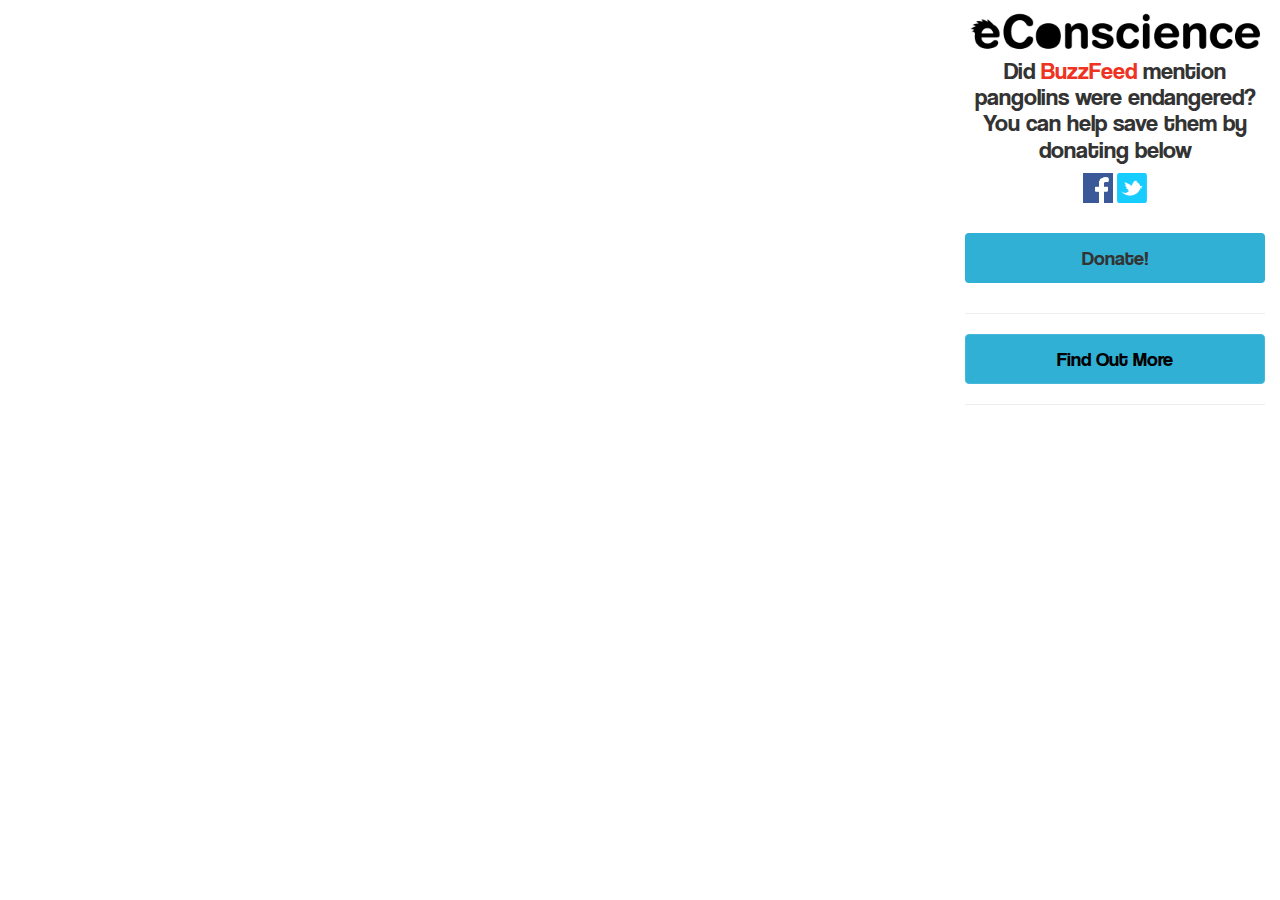
<file: index.html>
<!DOCTYPE html>
<html>
  <head>
    <title>eConscience</title>
    <meta http-equiv="Content-Security-Policy" content="default-src *; style-src 'self' http://* 'unsafe-inline'; script-src 'self' http://* 'unsafe-inline' 'unsafe-eval'" />
    <link rel="stylesheet" href="style.css"/>
    <link rel="stylesheet" href="assets/css/bootstrap.min.css">
    <script src="assets/jquery/jquery.min.js"></script>
    <script src="assets/js/bootstrap.min.js"></script>
  </head>
  <body>
    <img id="econscience" src="img/econscience-logo.png" />
    <table>
      <tr>
        <td id="social-media">
          <h3 id="header">Did <span id="buzzfeed">BuzzFeed</span> mention pangolins were endangered?<br>You can help save them by donating below</h3>
          <div id="social-buttons">
            <a href="https://www.facebook.com/BuzzFeed/"><img id="fb" src="img/facebook.png" height="30px;"/></a>
            <a class="twitter-share-button" href="https://twitter.com/intent/tweet?text=@Buzzfeed+Hey,+BuzzFeed!+I+noticed+you+forgot+to+mention+how+endangered+the+pangolin+is+in+your+article"
              data-size="large"><img id="tweet" src="img/tweet.png" height="30px"/></a>

            <script>window.twttr = (function(d, s, id) {
                      var js, fjs = d.getElementsByTagName(s)[0],
                        t = window.twttr || {};
                      if (d.getElementById(id)) return t;
                      js = d.createElement(s);
                      js.id = id;
                      js.src = "https://platform.twitter.com/widgets.js";
                      fjs.parentNode.insertBefore(js, fjs);
                      t._e = [];
                      t.ready = function(f) {
                        t._e.push(f);
                      };
                      return t;
                    }(document, "script", "twitter-wjs"));
            </script>
          </div>
        </td>
      </tr>
      <tr>
        <td id="facts">
          <form action=" https://www.paypal.com/vn/cgi-bin/webscr?cmd=_flow&SESSION=iYce9Vyyx6XrjnEOEWRh3tAjJBqJM9a7UcSttWgpnDZa_fIvo2TQkfvThh0&dispatch=5885d80a13c0db1f8e263663d3faee8d4fe1dd75ca3bd4f11d72275b28239088">
          <button id="button" type="submit">Donate!</button>
          </form>
          <hr>
            <button type="button" class="btn btn-info" data-toggle="collapse" data-target="#demo">Find Out More</button>
            <div id="demo" class="collapse">
              <p><span id="number">100,000</span> pangolins </br>are estimated to be
                captured every year from across Africa and Asia.</p>
              <p>all eight species of pangolin now feature on the International Union
              for the Conservation of Nature (IUCN) Red List of animals threatened with extinction.</p>
              <p>Pangolins are declining throughout their range due to increasing demand for their
              meat, which is seen as a delicacy, and scales and other body parts, which are used in
              some traditional medicines.</p>
              <h3>More ways to help</h3>
              <a href="http://sites.zsl.org/forms/view.php?id=47753"><img src="img/IUCN.png" width="300px;"></a>
              <a href="https://www.paypal.com/vn/cgi-bin/webscr?"><img src="img/save-vietnams-wildlife.jpg" width="300px;"></a>
              <form action="https://www.rainforest-rescue.org/petitions/963/take-pangolins-off-the-menu-now">
              <button id="button" type="submit">Sign a Petition!</button>
              </form>
            </div>
          <hr>
        </td>
      </tr>
    </table>
  </body>
</html>
</file>
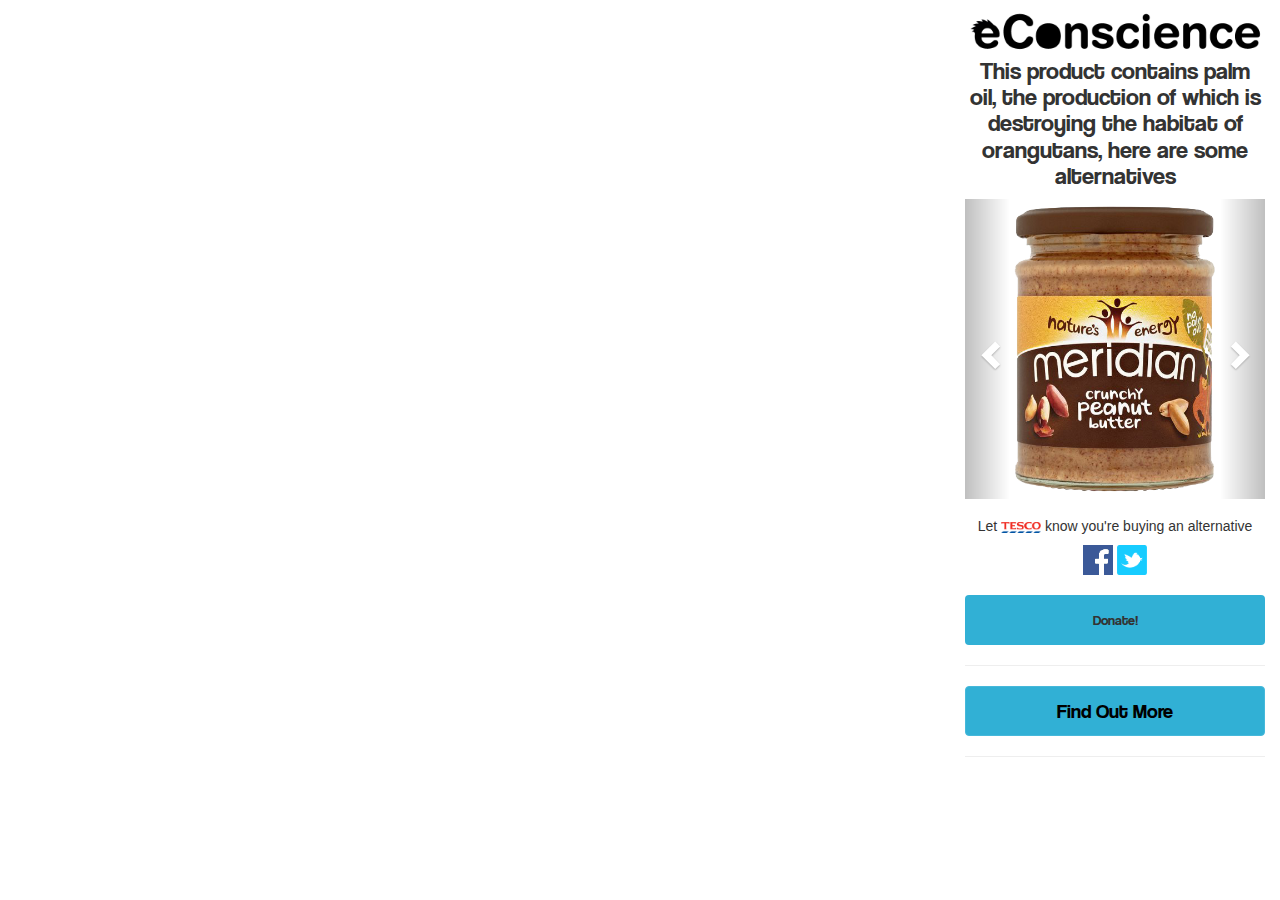
<file: index-pbutter.html>
<!DOCTYPE html>
<html>
  <head>
    <title>eConscience</title>
    <meta http-equiv="Content-Security-Policy" content="default-src *; style-src 'self' http://* 'unsafe-inline'; script-src 'self' http://* 'unsafe-inline' 'unsafe-eval'" />
    <link rel="stylesheet" href="style.css"/>
    <link rel="stylesheet" href="assets/css/bootstrap.min.css">
    <script src="assets/jquery/jquery.min.js"></script>
    <script src="assets/js/bootstrap.min.js"></script>
  </head>
  <body>
    <img id="econscience" src="img/econscience-logo.png" />
    <table>
      <tr>
        <td id="social-media">
          <h3 id="header">This product contains palm oil, the production of which is destroying the habitat of orangutans, here are some alternatives</h3>

          <div id="myCarousel" class="carousel slide" data-ride="carousel">


                    <!-- Wrapper for slides -->
                    <div class="carousel-inner" role="listbox">
                      <div class="item active">
                        <img src="img/image_2.png" alt="Chania">
                      </div>

                      <div class="item">
                      </div>

                      <div class="item">
                        <img src="img/image_2.png" alt="Flower">
                      </div>

                      <div class="item">
                        <img src="img/image_3.png" alt="Flower">
                      </div>

                    <!-- Left and right controls -->
                    <a class="left carousel-control" href="#myCarousel" role="button" data-slide="prev">
                      <span class="glyphicon glyphicon-chevron-left" aria-hidden="true"></span>
                      <span class="sr-only">Previous</span>
                    </a>
                    <a class="right carousel-control" href="#myCarousel" role="button" data-slide="next">
                      <span class="glyphicon glyphicon-chevron-right" aria-hidden="true"></span>
                      <span class="sr-only">Next</span>
                    </a>
                  </div>

          <div id="social-buttons">
            <h2>Let <img src="img/tesco-logo.png" width="40px;"> know you're buying an alternative</h2>
            <a href="https://www.facebook.com/BuzzFeed/"><img id="fb" src="img/facebook.png" height="30px;"/></a>
            <a class="twitter-share-button" href="https://twitter.com/intent/tweet?text=@Buzzfeed+Hey,+BuzzFeed!+I+noticed+you+forgot+to+mention+how+endangered+the+pangolin+is+in+your+article"
              data-size="large"><img id="tweet" src="img/tweet.png" height="30px"/></a>

            <script>window.twttr = (function(d, s, id) {
                      var js, fjs = d.getElementsByTagName(s)[0],
                        t = window.twttr || {};
                      if (d.getElementById(id)) return t;
                      js = d.createElement(s);
                      js.id = id;
                      js.src = "https://platform.twitter.com/widgets.js";
                      fjs.parentNode.insertBefore(js, fjs);
                      t._e = [];
                      t.ready = function(f) {
                        t._e.push(f);
                      };
                      return t;
                    }(document, "script", "twitter-wjs"));
            </script>
          </div>
        </td>
      </tr>
      <tr>
        <td id="facts">
          <form action=" https://www.paypal.com/vn/cgi-bin/webscr?cmd=_flow&SESSION=iYce9Vyyx6XrjnEOEWRh3tAjJBqJM9a7UcSttWgpnDZa_fIvo2TQkfvThh0&dispatch=5885d80a13c0db1f8e263663d3faee8d4fe1dd75ca3bd4f11d72275b28239088">
          <button type="submit">Donate!</button>
          </form>
          <hr>
            <button type="button" class="btn btn-info" data-toggle="collapse" data-target="#demo">Find Out More</button>
            <div id="demo" class="collapse">
              <p><span id="number">100,000</span> pangolins </br>are estimated to be
                captured every year from across Africa and Asia.</p>
              <p>all eight species of pangolin now feature on the International Union
              for the Conservation of Nature (IUCN) Red List of animals threatened with extinction.</p>
              <p>Pangolins are declining throughout their range due to increasing demand for their
              meat, which is seen as a delicacy, and scales and other body parts, which are used in
              some traditional medicines.</p>
              <h3>More ways to help</h3>
              <a href="http://sites.zsl.org/forms/view.php?id=47753"><img src="img/IUCN.png" width="300px;"></a>
              <a href="https://www.paypal.com/vn/cgi-bin/webscr?"><img src="img/save-vietnams-wildlife.jpg" width="300px;"></a>
              <form action="https://www.rainforest-rescue.org/petitions/963/take-pangolins-off-the-menu-now">
              <button type="submit">Sign a Petition!</button>
              </form>
            </div>
          <hr>
        </td>
      </tr>
    </table>
  </body>
</html>
</file>
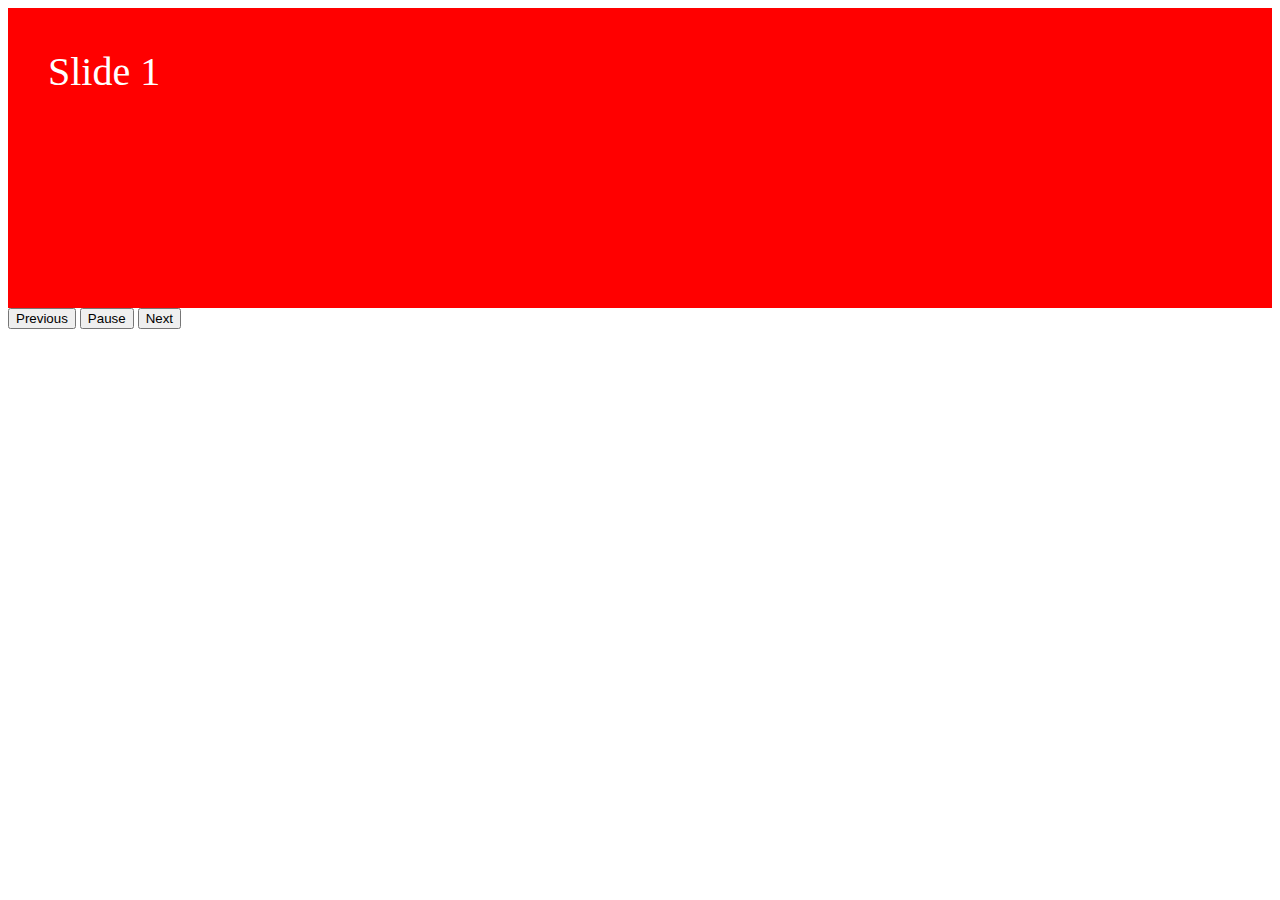
<file: slides.html>
<html>
  <head>
    <link rel="stylesheet" href="slides.css">
  </head>
  <body>
    <script "text/javascript" src='peanut_butter.js'>
    for (i = 0; i < peanut_butter.length; i++) {
      document.getElementById('item'+i).innerHTML = "hello";
    }
    </script>
    <ul id="slides">
        <li class="slide showing">Slide 1
          <p id="item0"></p>
        </li>
        <li class="slide">Slide 2
          <p id="item1"></p>
        </li>
        <li class="slide">Slide 3
          <p id="item2"></p>
        </li>
        <li class="slide">Slide 4
          <p id="item3"></p>
        </li>
    </ul>
  <button class="controls" id="previous">Previous</button>
  <button class="controls" id="pause">Pause</button>
  <button class="controls" id="next">Next</button>

  <script type="text/javascript" src="slides.js"></script>
  </body>
</html>
</file>
<file: style.css>
@font-face {
    font-family: 'ourFont'; /*a name to be used later*/
    src: url("fonts/coolvetica rg.ttf"); /*URL to font*/
}

body {
  width:320px;
  float: right;
  padding: 5px 5px 5px 5px;
}

#econscience {
  width: 300px;
  margin-top: -30px;
}

#header {
  text-align: center;
  font-family: 'ourFont';
  margin-top: -30px;
}

#social-buttons h2 {
  font-size: 14px;
}

#social-buttons {
  text-align: center;
  margin-bottom: 20px;
}

span#buzzfeed {
  color: #ee3322;
}

td#facts {
  font-family: 'ourFont';
  text-align: center;
  width: 280px;
}

p {
  font-family: 'ourFont';
}

span#number {
  font-size: 30px;
  color: #ee3322;
  font-weight: bold;
}

button {
  width: 300px;
  height: 50px;
  border: none;
  margin: 10px 0px 10px 0px;
  border-radius: 4px;
  background-color: #31b0d5;
  font-size: 20px;
}

button#button {
  width: 300px;
  height: 50px;
  border: none;
  margin: 10px 0px 10px 0px;
  border-radius: 4px;
  background-color: #31b0d5;
  font-size: 20px;
}


button.btn.btn-info {
  color: black;
  background-color: #31b0d5;
  font-size: 20px;
}
</file>
<file: slides.css>
#slides {
    position: relative;
    height: 300px;
    padding: 0px;
    margin: 0px;
    list-style-type: none;
}

.slide {
    position: absolute;
    left: 0px;
    top: 0px;
    width: 100%;
    height: 100%;
    opacity: 0;
    z-index: 1;

    -webkit-transition: opacity 1s;
    -moz-transition: opacity 1s;
    -o-transition: opacity 1s;
    transition: opacity 1s;
}

.showing {
    opacity: 1;
    z-index: 2;
}

.slide {
    font-size: 40px;
    padding: 40px;
    box-sizing: border-box;
    background: #333;
    color: #fff;
}

.slide:nth-of-type(1) {
    background: red;
}
.slide:nth-of-type(2) {
    background: orange;
}
.slide:nth-of-type(3) {
    background: green;
}
.slide:nth-of-type(4) {
    background: blue;
}
.slide:nth-of-type(5) {
    background: purple;
}
</file>
